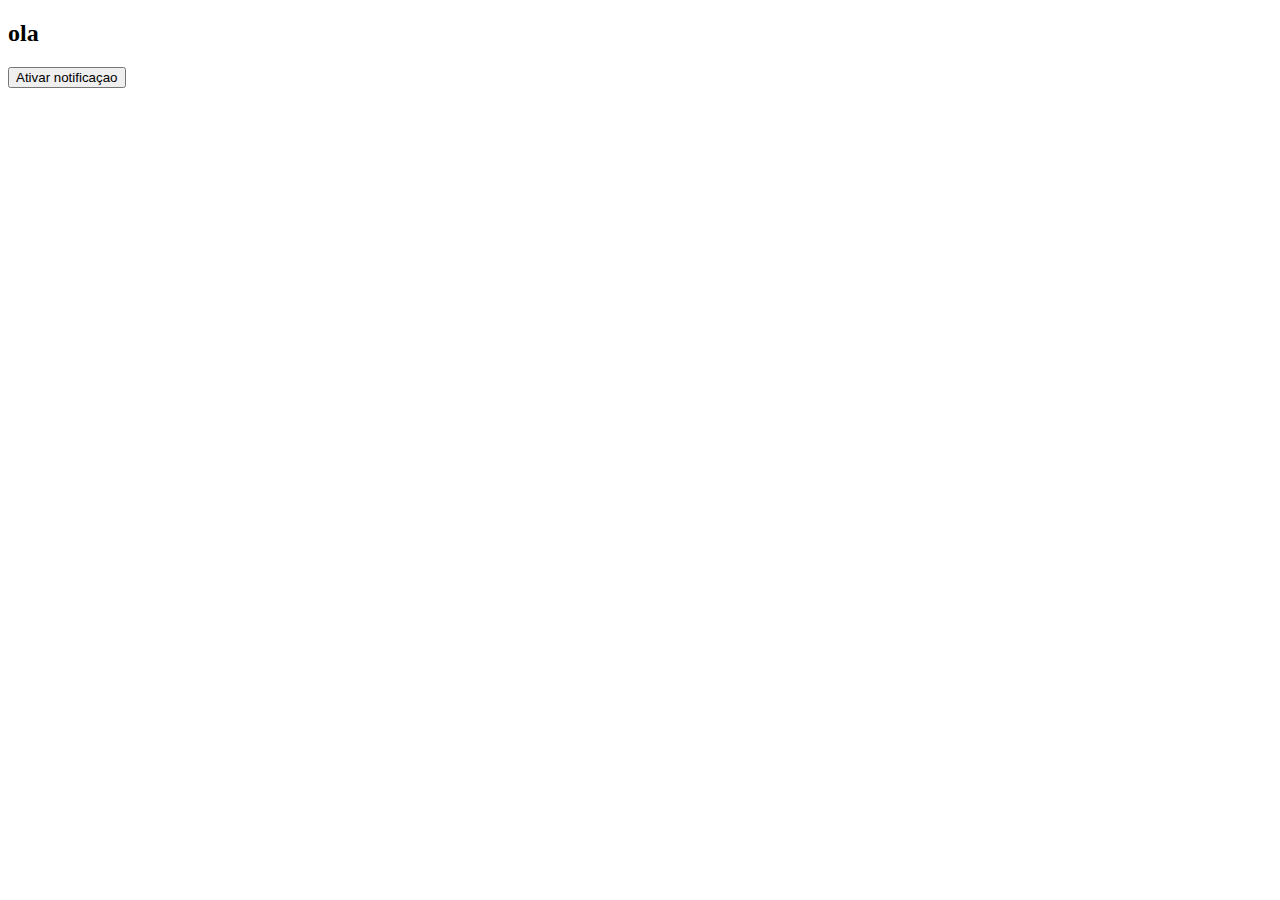
<file: notificaocao/index.html>
<!DOCTYPE html>
<html lang="en">
<head>
     <meta charset="UTF-8">
     <meta http-equiv="X-UA-Compatible" content="IE=edge">
     <meta name="viewport" content="width=device-width, initial-scale=1.0">
     <title>Document</title>
</head>
<body>
     <h2>ola</h2>
     <button onclick="showNotifications()">Ativar notificaçao</button>
     <script src="script.js"></script>
</body>
</html>
</file>
